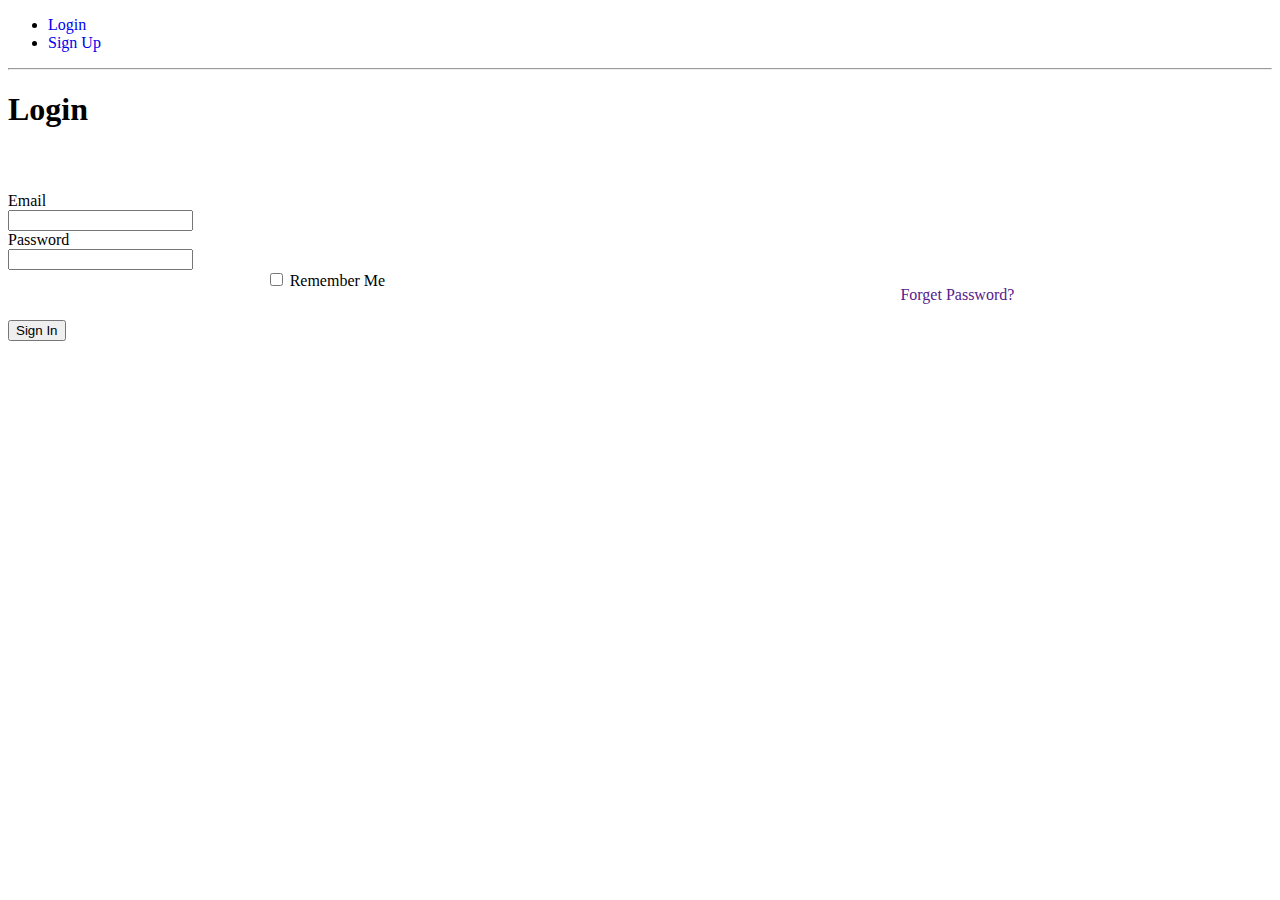
<file: SignIn/Index.html>
<!DOCTYPE html>
<html lang="en">

<head>
    <meta charset="UTF-8">
    <meta http-equiv="X-UA-Compatible" content="IE=edge">
    <meta name="viewport" content="width=device-width, initial-scale=1.0">
    <link rel="stylesheet" href="./style.css">
    <link href="https://cdn.jsdelivr.net/npm/bootstrap@5.1.0/dist/css/bootstrap.min.css" rel="stylesheet" integrity="sha384-KyZXEAg3QhqLMpG8r+8fhAXLRk2vvoC2f3B09zVXn8CA5QIVfZOJ3BCsw2P0p/We" crossorigin="anonymous">

    <title>Task 1</title>
</head>

<body>

    <div class="container-fluid mt-3">
        <ul class="nav nav-pills d-flex justify-content-end">
            <li class="nav-item">
                <a class="nav-link active" aria-current="page" href="../SignIn/Index.html">Login</a>
            </li>
            <li class="nav-item">
                <a class="nav-link" href="../SignUp/Index.html">Sign Up</a>
            </li>
    </div>
    <hr>
    <div class="container w-50 p-4 border border-dark">
        <!-- <div class="container w-50 margin-top">  -->
        <form>
            <div class="heading text-center">
                <h1>Login</h1>
            </div>
            <div class="row mb-3 d-flex justify-content-center">
                <label for="inputEmail3" class="col-sm-2 col-form-label">Email</label>
                <div class="col-sm-6">
                    <input type="email" class="form-control" id="inputEmail3">
                </div>
            </div>
            <!-- <div class="input-group flex-nowrap">
                <span class="input-group-text" id="addon-wrapping">@</span>
                <input type="text" class="form-control" placeholder="Username" aria-label="Username"
                    aria-describedby="addon-wrapping">
            </div> -->
            <div class="row mb-3 justify-content-center">
                <label for="inputPassword3" class="col-sm-2 col-form-label">Password</label>
                <div class="col-sm-6">
                    <input type="password" class="form-control" id="inputPassword3">
                </div>
            </div>
            <div class="content">
                <div class="form-check">
                    <input class="form-check-input" type="checkbox" value="" id="flexCheckDefault">
                    <label class="form-check-label" for="flexCheckDefault">
                      Remember Me
                    </label>
                </div>
                <div class="right">
                    <p class="text-end"><a href="">Forget Password?</a></p>
                </div>
            </div>
            <div class="d-grid col-3 mx-auto mt-4">
                <button class="btn btn-primary" type="button">Sign In</button>
            </div>
        </form>
    </div>

    <!-- <div class="container-fluid">
        
    <ul class="nav justify-content-end border border-dark bg-secondary">
        <li class="nav-item">
            <a class="nav-link active" aria-current="page" href="#">Login</a>
        </li>
        <li class="nav-item">
            <a class="nav-link" href="#">Sign Up</a>
        </li>
    </ul>
    </div> -->
    <script src="https://cdn.jsdelivr.net/npm/bootstrap@5.1.0/dist/js/bootstrap.bundle.min.js" integrity="sha384-U1DAWAznBHeqEIlVSCgzq+c9gqGAJn5c/t99JyeKa9xxaYpSvHU5awsuZVVFIhvj" crossorigin="anonymous"></script>
</body>

</html>
</file>
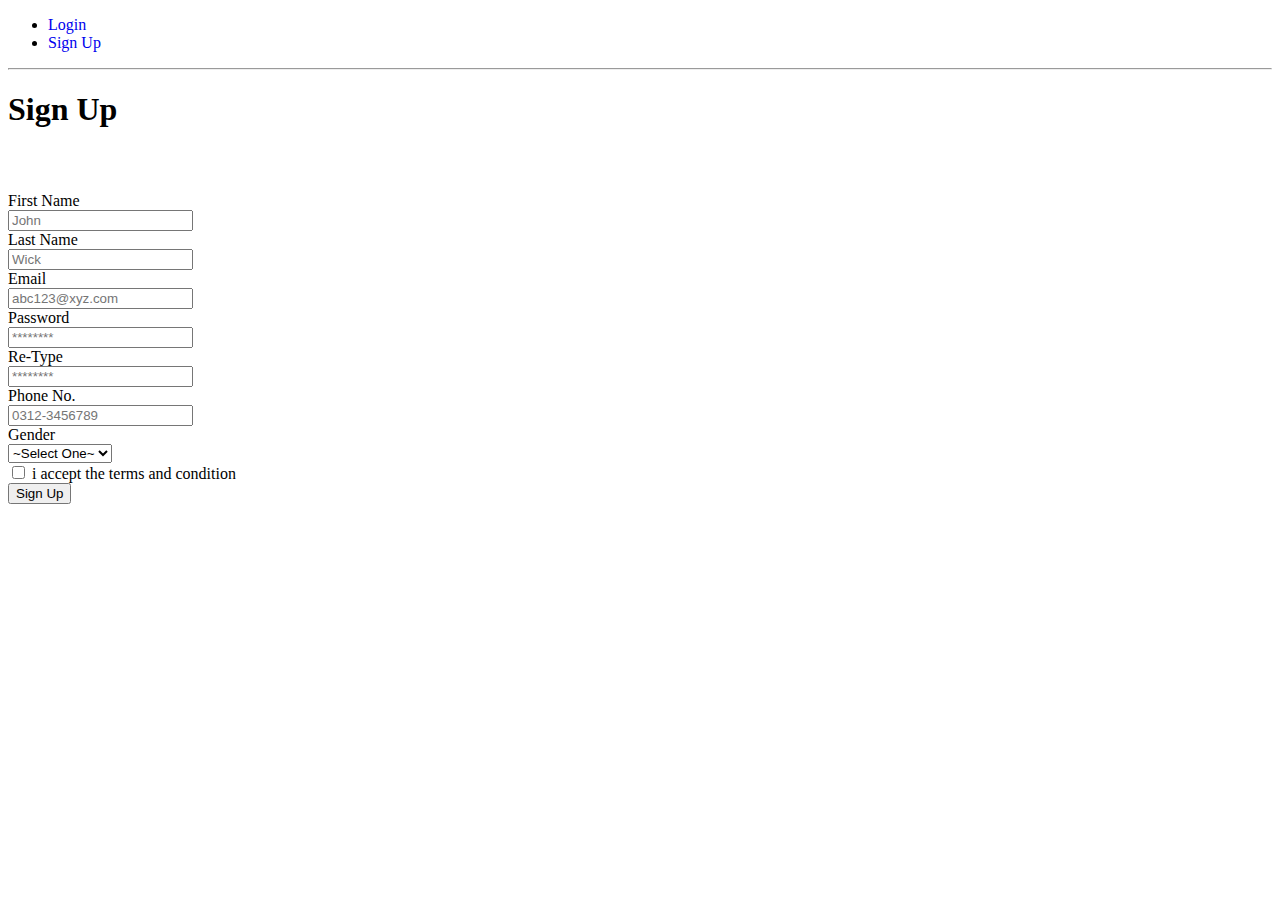
<file: SignUp/Index.html>
<!DOCTYPE html>
<html lang="en">

<head>
    <meta charset="UTF-8">
    <meta http-equiv="X-UA-Compatible" content="IE=edge">
    <meta name="viewport" content="width=device-width, initial-scale=1.0">
    <link rel="stylesheet" href="./style.css">
    <link href="https://cdn.jsdelivr.net/npm/bootstrap@5.1.0/dist/css/bootstrap.min.css" rel="stylesheet" integrity="sha384-KyZXEAg3QhqLMpG8r+8fhAXLRk2vvoC2f3B09zVXn8CA5QIVfZOJ3BCsw2P0p/We" crossorigin="anonymous">

    <title>Task 1</title>
</head>

<body>

    <div class="container-fluid mt-3">
        <ul class="nav nav-pills d-flex justify-content-end">
            <li class="nav-item">
                <a class="nav-link" href="../SignIn/Index.html">Login</a>
            </li>
            <li class="nav-item">
                <a class="nav-link active" aria-current="page" href="../SignUp/Index.html">Sign Up</a>
            </li>
        </ul>
    </div>
    <hr>
    <div class="container w-50 pt-4">
        <!-- <div class="container w-50 margin-top">  -->
        <form>
            <div class="heading text-center">
                <h1>Sign Up</h1>
            </div>
            <div class="row mb-3 d-flex justify-content-center">
                <label for="inputFirstName3" class="col-sm-2 col-form-label">First Name</label>
                <div class="col-sm-4">
                    <input type="text" class="form-control" placeholder="John" id="inputEmail3">
                </div>
                <label for="inpuLastName3" class="col-sm-2 col-form-label">Last Name</label>
                <div class="col-sm-4">
                    <input type="text" class="form-control" placeholder="Wick" id="inputEmail3">
                </div>
            </div>
            <div class="row mb-3">
                <label for="inputEmail3" class="col-sm-2 col-form-label">Email</label>
                <div class="col-sm-6">
                    <input type="email" placeholder="abc123@xyz.com" class="form-control" id="inputEmail3">
                </div>
            </div>
            <div class="row mb-3 d-flex justify-content-center">
                <label for="inputFirstName3" class="col-sm-2 col-form-label">Password</label>
                <div class="col-sm-4">
                    <input type="password" class="form-control" placeholder="********" id="inputPassword3">
                </div>
                <label for="inpuLastName3" class="col-sm-2 col-form-label">Re-Type</label>
                <div class="col-sm-4">
                    <input type="password" class="form-control" placeholder="********" id="inputConfirmPassword3">
                </div>
            </div>
            <div class="row mb-3">
                <label for="inputEmail3" class="col-sm-2 col-form-label">Phone No.</label>
                <div class="col-sm-4">
                    <input type="email" placeholder="0312-3456789" class="form-control" id="inputEmail3">
                </div>
                <label for="inputGender3" class="col-sm-2 col-form-label">Gender </label>
                <div class="col-sm-4">
                    <select class="form-select form-select-sm" aria-label=".form-select-sm example">
                        <option selected>~Select One~</option>
                        <option value="male">Male</option>
                        <option value="female">Female</option>
                        <option value="Other">Other</option>
                      </select>
                </div>

            </div>
            <div class="content">
                <div class="right col-sm-2">

                </div>
                <div class="form-check">
                    <input class="form-check-input" type="checkbox" value="" id="flexCheckDefault">
                    <label class="form-check-label" for="flexCheckDefault">
                      i accept the terms and condition
                    </label>
                </div>
            </div>
            <div class="d-grid col-3 mx-auto mt-4">
                <button class="btn btn-primary" type="button">Sign Up</button>
            </div>
        </form>
    </div>

    <!-- <div class="container-fluid">
        
    <ul class="nav justify-content-end border border-dark bg-secondary">
        <li class="nav-item">
            <a class="nav-link active" aria-current="page" href="#">Login</a>
        </li>
        <li class="nav-item">
            <a class="nav-link" href="#">Sign Up</a>
        </li>
    </ul>
    </div> -->
    <script src="https://cdn.jsdelivr.net/npm/bootstrap@5.1.0/dist/js/bootstrap.bundle.min.js" integrity="sha384-U1DAWAznBHeqEIlVSCgzq+c9gqGAJn5c/t99JyeKa9xxaYpSvHU5awsuZVVFIhvj" crossorigin="anonymous"></script>
</body>

</html>
</file>
<file: SignIn/style.css>
/* .margin-top {
    margin-top: 5% !important;
} */

.heading {
    margin-bottom: 5% !important;
}

.content {
    display: flex;
    justify-content: space-around !important;
}

a {
    text-decoration: none !important;
}
</file>
<file: SignUp/style.css>
/* .margin-top {
    margin-top: 5% !important;
} */

.heading {
    margin-bottom: 5% !important;
}

.content {
    display: flex;
}

a {
    text-decoration: none !important;
}
</file>
